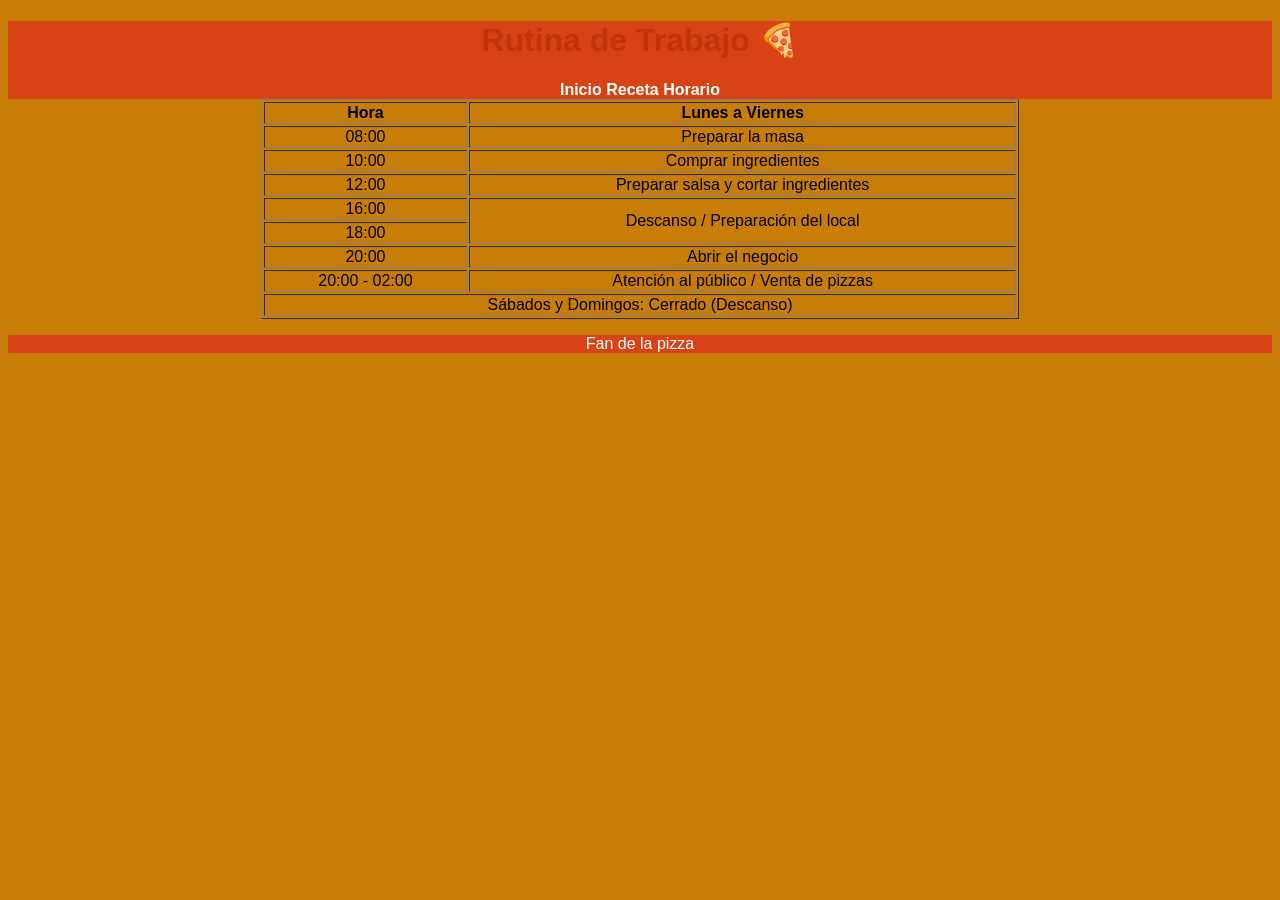
<file: horario.html>
<!DOCTYPE html>
<html lang="es">
<head>
    <meta charset="UTF-8">
    <meta name="viewport" content="width=device-width, initial-scale=1.0">
    <title>Rutina de la Pizzería</title>
    <link rel="stylesheet" href="css/estilos.css">
</head>
<body>

<header>
    <h1>Rutina de Trabajo 🍕</h1>
    <nav>
        <a href="index.html">Inicio</a>
        <a href="receta.html">Receta</a>
        <a href="horario.html">Horario</a>
    </nav>
</header>

<main>
    <table border="1" align="center">
        <tr>
            <th>Hora</th>
            <th>Lunes a Viernes</th>
        </tr>

        <tr>
            <td>08:00</td>
            <td>Preparar la masa</td>
        </tr>

        <tr>
            <td>10:00</td>
            <td>Comprar ingredientes</td>
        </tr>

        <tr>
            <td>12:00</td>
            <td>Preparar salsa y cortar ingredientes</td>
        </tr>

        <tr>
            <td>16:00</td>
            <td rowspan="2">Descanso / Preparación del local</td>
        </tr>

        <tr>
            <td>18:00</td>
        </tr>

        <tr>
            <td>20:00</td>
            <td>Abrir el negocio</td>
        </tr>

        <tr>
            <td>20:00 - 02:00</td>
            <td>Atención al público / Venta de pizzas</td>
        </tr>

        <tr>
            <td colspan="2">Sábados y Domingos: Cerrado (Descanso)</td>
        </tr>
    </table>
</main>

<footer>
    <p>Fan de la pizza  </p>
</footer>

</body>
</html>
</file>
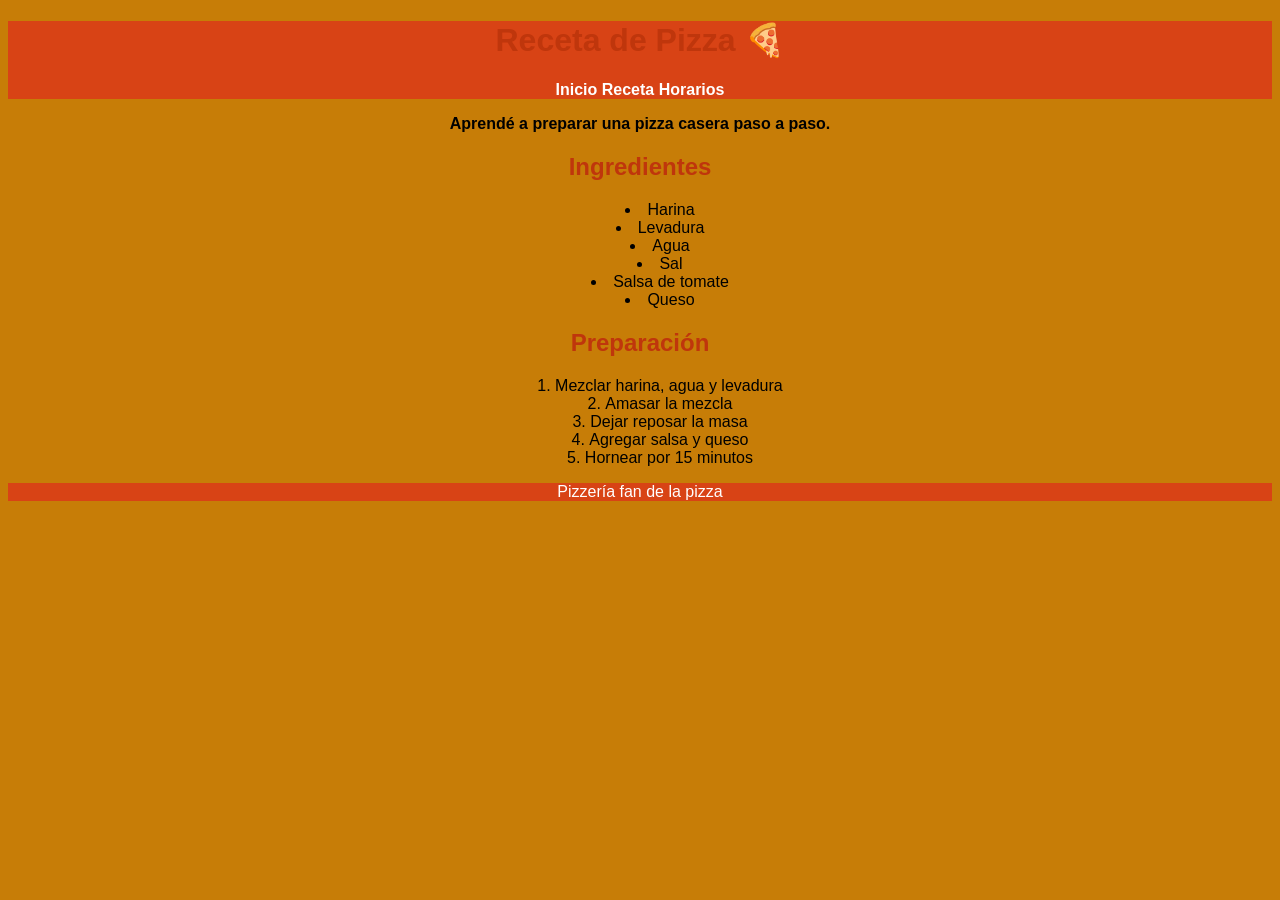
<file: receta.html>
<!DOCTYPE html>
<html lang="es">
<head>
    <meta charset="UTF-8">
    <meta name="viewport" content="width=device-width, initial-scale=1.0">
    <title>Receta de Pizza</title>
    <link rel="stylesheet" href="css/estilos.css">
</head>
<body>

<header>
    <h1>Receta de Pizza 🍕</h1>
    <nav>
        <a href="index.html">Inicio</a>
        <a href="receta.html">Receta</a>
        <a href="horario.html">Horarios</a>
    </nav>
</header>

<main>
    <p><strong>Aprendé a preparar una pizza casera paso a paso.</strong></p>
    <h2>Ingredientes</h2>
    <ul>
        <li>Harina</li> 
        <li>Levadura</li>
        <li>Agua</li>
        <li>Sal</li>
        <li>Salsa de tomate</li>
        <li>Queso</li>
    </ul>

    <h2>Preparación</h2>
    <ol>
        <li>Mezclar harina, agua y levadura</li>
        <li>Amasar la mezcla</li>
        <li>Dejar reposar la masa</li>
        <li>Agregar salsa y queso</li>
        <li>Hornear por 15 minutos</li>
    </ol>
</main>

<footer>
    <p>  Pizzería fan de la pizza</p>
</footer>

</body>
</html>
</file>
<file: css/estilos.css>
body {
    font-family: Arial, sans-serif;
    background-color: #c77d07;
}

header {
    background-color: #d84315;
    color: white;
    text-align: center;
}

nav a {
    color: white;
    text-decoration: none;
    font-weight: bold;
}

nav a:hover {
    color: yellow;
}

main {
    text-align: center;
}

h1, h2 {
    color: #bf360c;
}

img {
    border-radius: 10px;
}

ul, ol {
    text-align: center;
    list-style-position: inside;
}

table {
    text-align: center;
    width: 60%;
}

th, td {
    text-align: center;
}

footer {
    background-color: #d84315;
    color: white;
    text-align: center;
}
</file>
